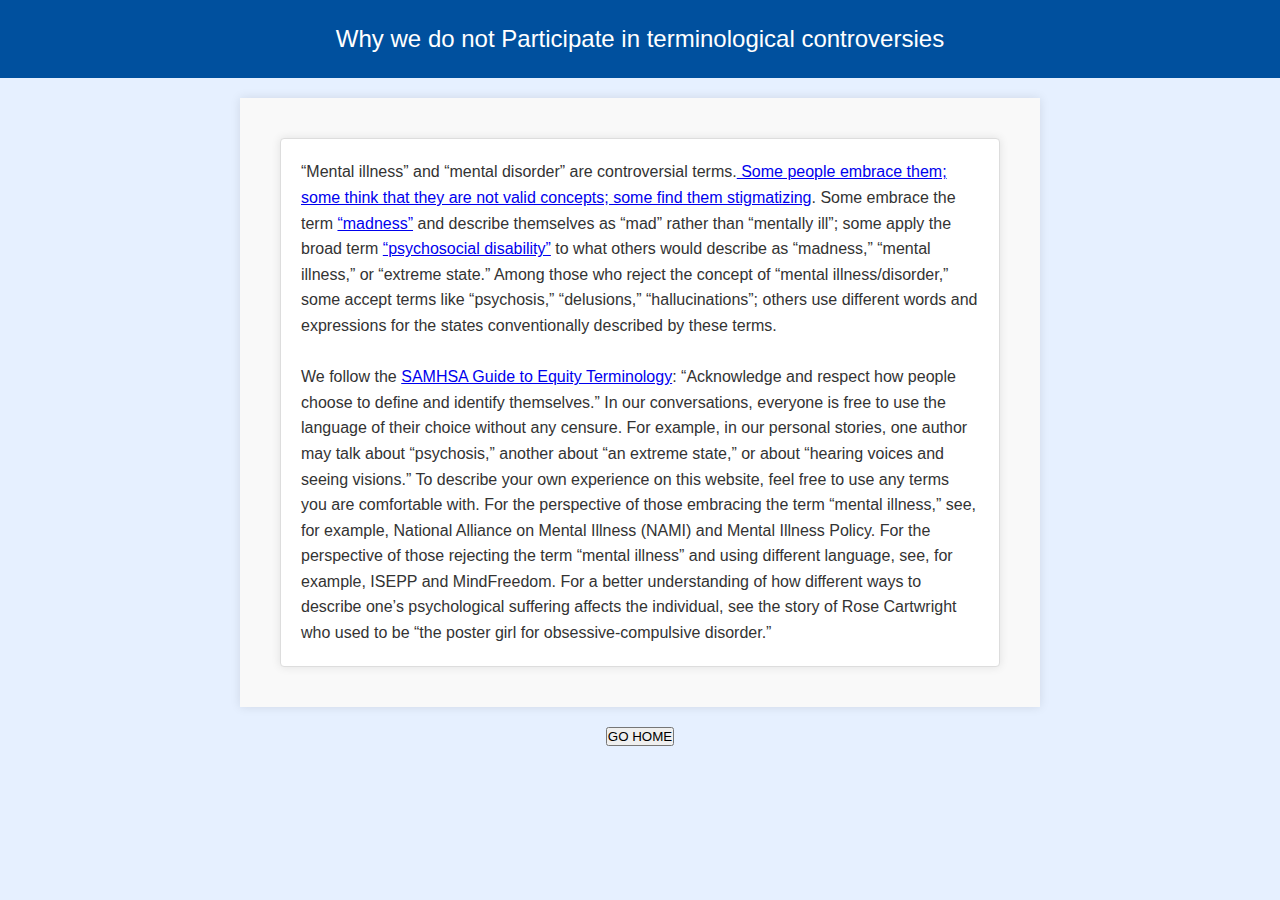
<file: 2.html>
<html>
<head>
    <meta charset="UTF-8">
    <link rel="icon" href="mh.ico" type = "image/png" />
    <meta name="viewport" content="width=device-width, initial-scale=1.0">
    <title>Participate in terminological controversies</title>
    <link rel="stylesheet" href="style.css" />
    <style>
        
    </style>
</head>
<body>
    <header>
        Why we do not Participate in terminological controversies
    </header>
    <div class="container">
        <div class="content">
            <p>“Mental illness” and “mental disorder” are controversial terms.<a href = " https://mhe-sme.org/wp-content/uploads/2018/09/A-short-guide-to-Psychiatric-Diagnosis-FINAL.pdf" target = "_blank"> Some people embrace them; some think
                that they are not valid concepts; some find them stigmatizing</a>. Some embrace the term <a href = "https://www.ncbi.nlm.nih.gov/pmc/articles/PMC6420721/" target = "_blank">“madness”</a> and
                describe themselves as “mad” rather than “mentally ill”; some apply the broad term <a href = "https://www.cambridge.org/core/books/abs/mental-health-legal-capacity-and-human-rights/in-the-pursuit-of-justice-advocacy-by-and-for-hypermarginalized-people-with-psychosocial-disabilities-through-the-law-and-beyond/183386FB8AD507013D9B1DF4DD30C725" target = "_blank">“psychosocial
                disability”</a> to what others would describe as “madness,” “mental illness,” or “extreme state.” Among
                those who reject the concept of “mental illness/disorder,” some accept terms like “psychosis,”
                “delusions,” “hallucinations”; others use different words and expressions for the states conventionally
                described by these terms.
                </p><br>
                <p>We follow the <a href = "https://www.samhsa.gov/" target = "_blank">SAMHSA Guide to Equity Terminology</a>: “Acknowledge and respect how people choose
                    to define and identify themselves.” In our conversations, everyone is free to use the language of their
                    choice without any censure. For example, in our personal stories, one author may talk about
                    “psychosis,” another about “an extreme state,” or about “hearing voices and seeing visions.” To
                    describe your own experience on this website, feel free to use any terms you are comfortable with.
                    For the perspective of those embracing the term “mental illness,” see, for example, National Alliance
                    on Mental Illness (NAMI) and Mental Illness Policy. For the perspective of those rejecting the term
                    “mental illness” and using different language, see, for example, ISEPP and MindFreedom.
                    For a better understanding of how different ways to describe one’s psychological suffering affects the
                    individual, see the story of Rose Cartwright who used to be “the poster girl for obsessive-compulsive
                    disorder.”</p>
        </div>
    </div>
    <center>
        <a href="index.html">
            <button>GO HOME</button>
        </a>
    </center>
</body>
</html>
</file>
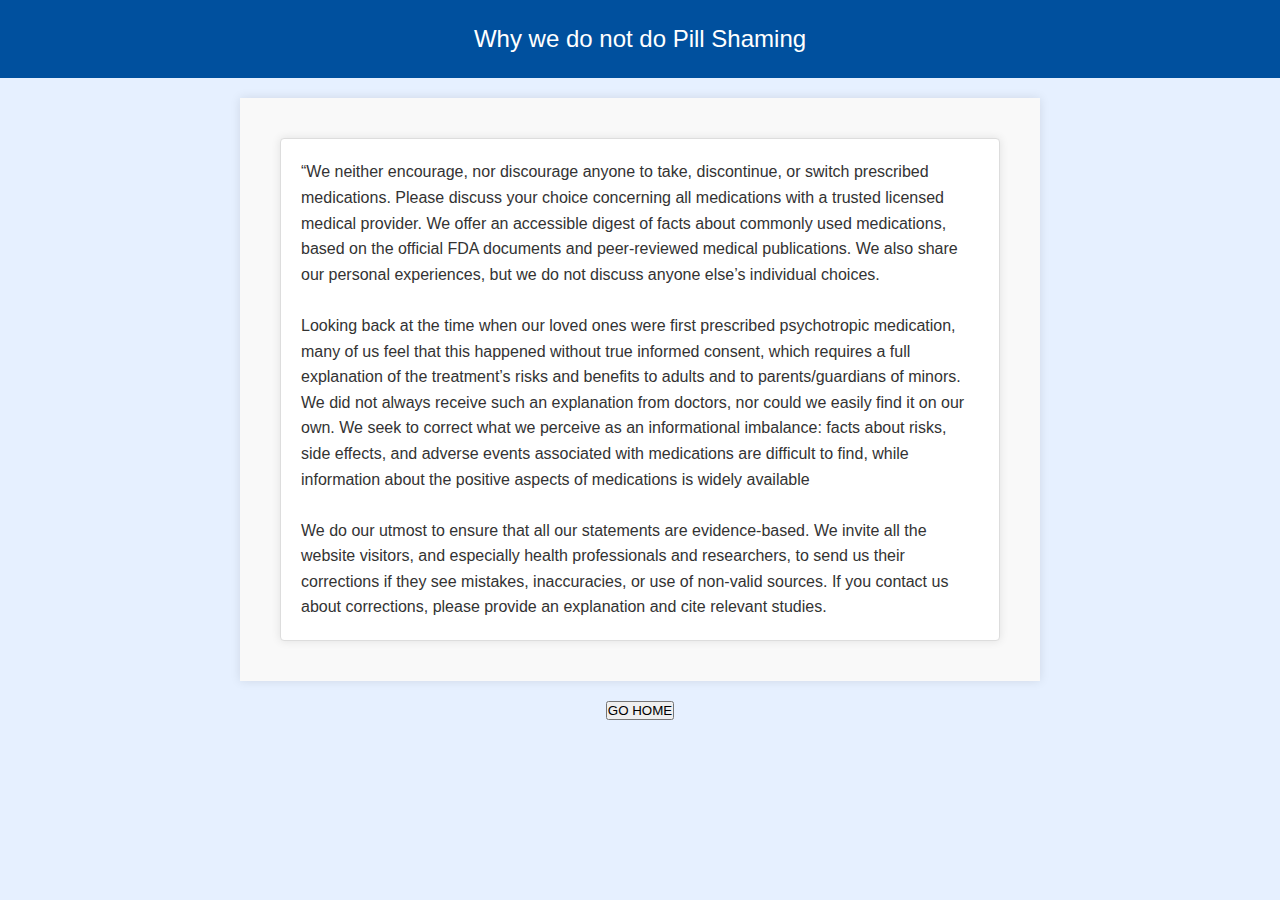
<file: 3.html>
<html>
<head>
    <meta charset="UTF-8">
    <link rel="icon" href="mh.ico" type = "image/png" />
    <meta name="viewport" content="width=device-width, initial-scale=1.0">
    <title>Participate in terminological controversies</title>
    <link rel="stylesheet" href="style.css" />
    <style>
        
    </style>
</head>
<body>
    <header>
        Why we do not do Pill Shaming
    </header>
    <div class="container">
        <div class="content">
            <p>“We neither encourage, nor discourage anyone to take, discontinue, or switch prescribed medications.
                Please discuss your choice concerning all medications with a trusted licensed medical provider. We
                offer an accessible digest of facts about commonly used medications, based on the official FDA
                documents and peer-reviewed medical publications. We also share our personal experiences, but we do
                not discuss anyone else’s individual choices.
                </p><br>
                <p>Looking back at the time when our loved ones were first prescribed psychotropic medication, many of
                    us feel that this happened without true informed consent, which requires a full explanation of the
                    treatment’s risks and benefits to adults and to parents/guardians of minors. We did not always receive
                    such an explanation from doctors, nor could we easily find it on our own. We seek to correct what we
                    perceive as an informational imbalance: facts about risks, side effects, and adverse events associated
                    with medications are difficult to find, while information about the positive aspects of medications is
                    widely available</p> <br>
                 <p>We do our utmost to ensure that all our statements are evidence-based. We invite all the website
                    visitors, and especially health professionals and researchers, to send us their corrections if they see
                    mistakes, inaccuracies, or use of non-valid sources. If you contact us about corrections, please provide
                    an explanation and cite relevant studies.</p>   
        </div>
    </div>
    <center>
        <a href="index.html">
            <button>GO HOME</button>
        </a>
    </center>
</body>
</html>
</file>
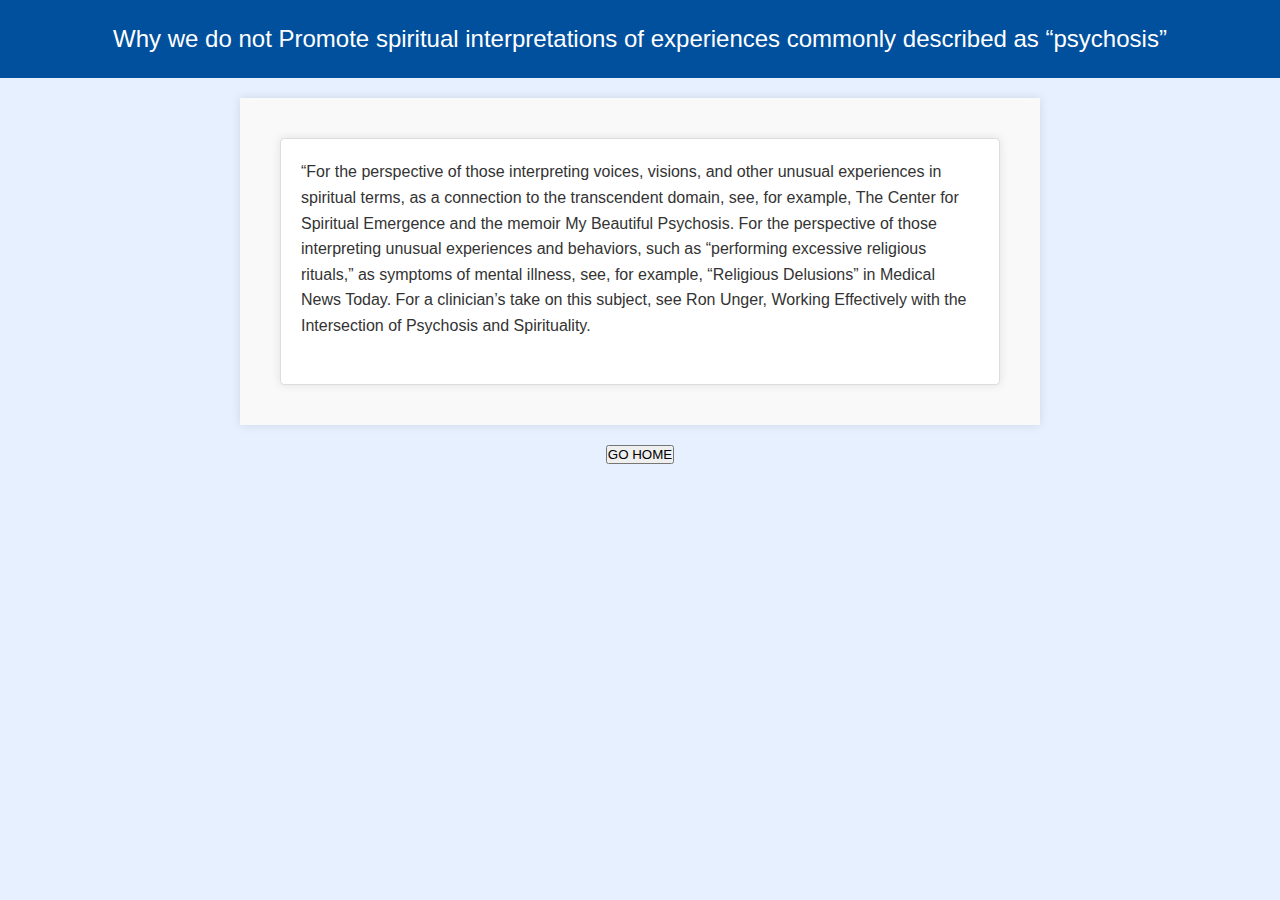
<file: 4.html>
<html>
<head>
    <meta charset="UTF-8">
    <link rel="icon" href="mh.ico" type = "image/png" />
    <meta name="viewport" content="width=device-width, initial-scale=1.0">
    <title>Participate in terminological controversies</title>
    <link rel="stylesheet" href="style.css" />
    <style>
        
    </style>
</head>
<body>
    <header>
        Why we do not Promote spiritual interpretations of experiences commonly described as “psychosis” 
    </header>
    <div class="container">
        <div class="content">
            <p>“For the perspective of those interpreting voices, visions, and other unusual experiences in spiritual
                terms, as a connection to the transcendent domain, see, for example, The Center for Spiritual
                Emergence and the memoir My Beautiful Psychosis. For the perspective of those interpreting unusual
                experiences and behaviors, such as “performing excessive religious rituals,” as symptoms of mental
                illness, see, for example, “Religious Delusions” in Medical News Today. For a clinician’s take on this
                subject, see Ron Unger, Working Effectively with the Intersection of Psychosis and Spirituality.                
                </p><br>
                
        </div>
    </div>
    <center>
        <a href="index.html">
            <button>GO HOME</button>
        </a>
    </center>
</body>
</html>
</file>
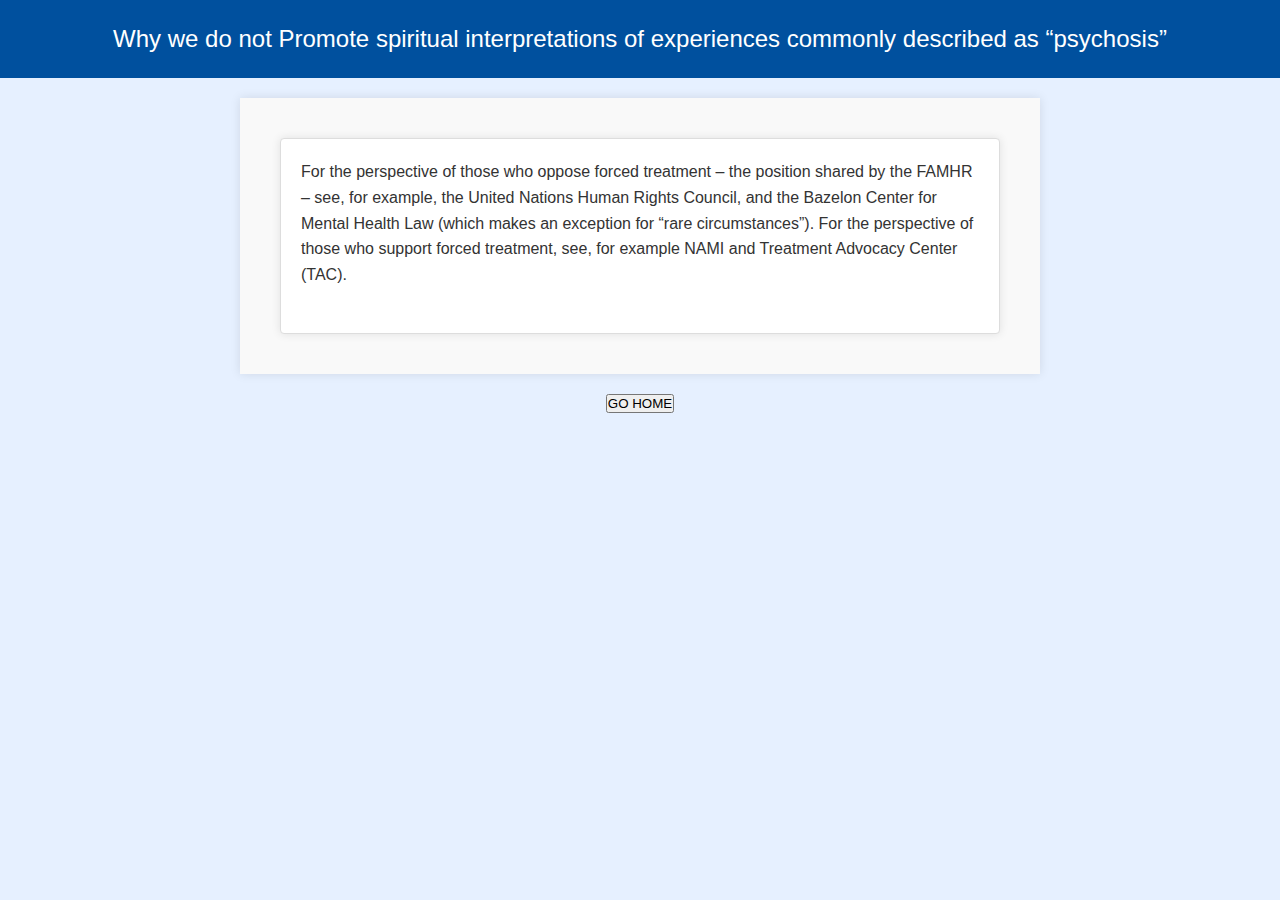
<file: 5.html>
<html>
<head>
    <meta charset="UTF-8">
    <link rel="icon" href="mh.ico" type = "image/png" />
    <meta name="viewport" content="width=device-width, initial-scale=1.0">
    <title>Participate in terminological controversies</title>
    <link rel="stylesheet" href="style.css" />
    <style>
        
    </style>
</head>
<body>
    <header>
        Why we do not Promote spiritual interpretations of experiences commonly described as “psychosis” 
    </header>
    <div class="container">
        <div class="content">
            <p>For the perspective of those who oppose forced treatment – the position shared by the FAMHR – see,
                for example, the United Nations Human Rights Council, and the Bazelon Center for Mental Health
                Law (which makes an exception for “rare circumstances”). For the perspective of those who support
                forced treatment, see, for example NAMI and Treatment Advocacy Center (TAC).               
                </p><br>
                
        </div>
    </div>
    <center>
        <a href="index.html">
            <button>GO HOME</button>
        </a>
    </center>
</body>
</html>
</file>
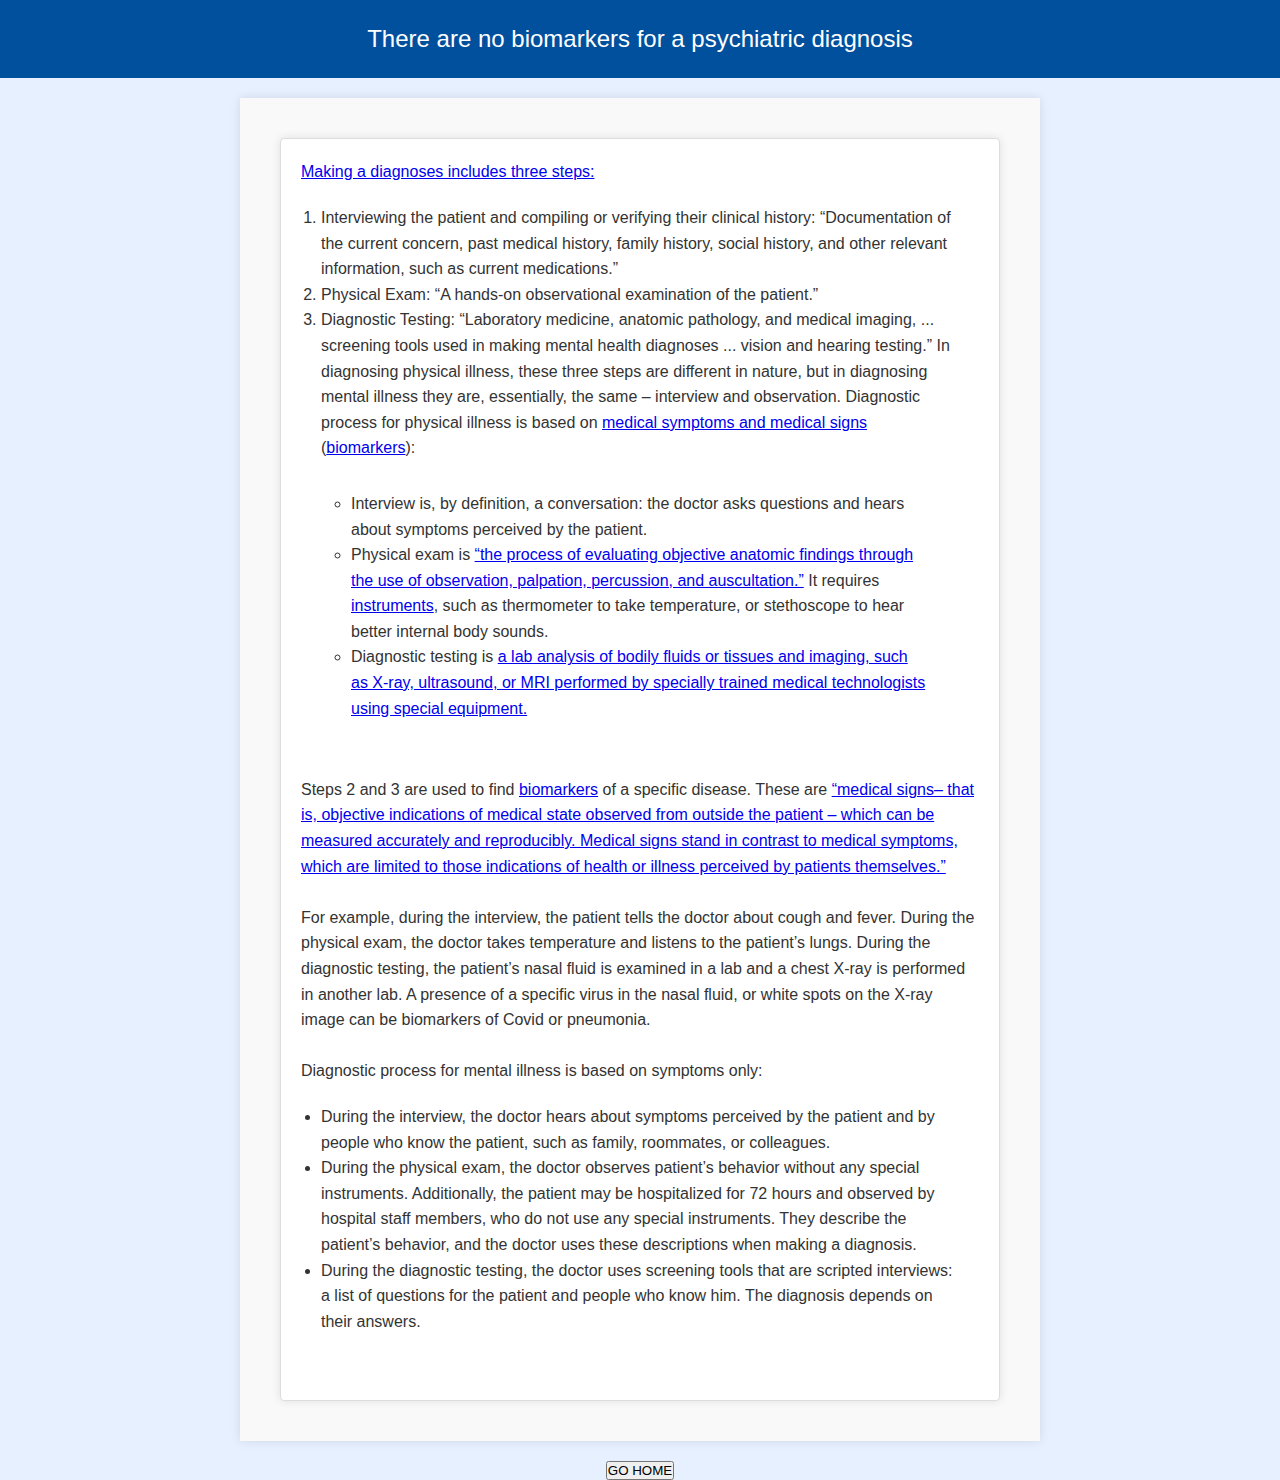
<file: 6.html>
<html>
<head>
    <meta charset="UTF-8">
    <link rel="icon" href="mh.ico" type = "image/png" />
    <meta name="viewport" content="width=device-width, initial-scale=1.0">
    <title>Diagnoses</title>
    <link rel="stylesheet" href="style.css" />
    <style>
        
    </style>
</head>
<body>
    <header>
        There are no biomarkers for a psychiatric diagnosis 
    </header>
    <div class="container">
        <div class="content">
            <p> <a href="https://www.ncbi.nlm.nih.gov/books/NBK338593/" target="_blank">Making a diagnoses includes three steps:</a>
                <ol style="margin: 20;">
                        <li> Interviewing the patient and compiling or verifying their clinical history: “Documentation of the
                        current concern, past medical history, family history, social history, and other relevant information,
                        such as current medications.”</li>
                        <li>Physical Exam: “A hands-on observational examination of the patient.”</li>
                        <li>Diagnostic Testing: “Laboratory medicine, anatomic pathology, and medical imaging, ... screening
                            tools used in making mental health diagnoses ... vision and hearing testing.”
                            In diagnosing physical illness, these three steps are different in nature, but in diagnosing mental illness
                            they are, essentially, the same – interview and observation.
                            Diagnostic process for physical illness is based on <a href="https://www.ncbi.nlm.nih.gov/pmc/articles/PMC3078627/" target="_blank">medical symptoms and medical signs</a> (<a href="https://en.wikipedia.org/wiki/Biomarker">biomarkers</a>):</li>
                        <ul style="margin: 30;">
                                <li>Interview is, by definition, a conversation: the doctor asks questions and hears about symptoms
                                perceived by the patient.</li>
                                <li>Physical exam is <a href="https://www.ncbi.nlm.nih.gov/books/NBK361/" target="_blank">“the process of evaluating objective anatomic findings through the use of
                                observation, palpation, percussion, and auscultation.”</a> It requires <a href="https://www.ncbi.nlm.nih.gov/books/NBK361/table/A250/?report=objectonly" target="_blank">instruments</a>, such as
                                thermometer to take temperature, or stethoscope to hear better internal body sounds.</li>
                                <li>Diagnostic testing is <a href="https://www.ncbi.nlm.nih.gov/books/NBK338593/box/box_2-2/?report=objectonly" target="_blank">a lab analysis of bodily fluids or tissues and imaging, such as X-ray,
                                ultrasound, or MRI performed by specially trained medical technologists using special
                                equipment.</a></li>
                        </ul>
                </ol> 
                
                <br>
                Steps 2 and 3 are used to find <a href="https://en.wikipedia.org/wiki/Biomarker" target="_blank">biomarkers</a> of a specific disease. These are <a href="https://www.ncbi.nlm.nih.gov/pmc/articles/PMC3078627/" target="_blank">“medical signs– that is,
                objective indications of medical state observed from outside the patient – which can be measured
                accurately and reproducibly. Medical signs stand in contrast to medical symptoms, which are limited to
                those indications of health or illness perceived by patients themselves.”</a>
                
                <br><br>
                For example, during the interview, the patient tells the doctor about cough and fever. During the
                physical exam, the doctor takes temperature and listens to the patient’s lungs. During the diagnostic
                testing, the patient’s nasal fluid is examined in a lab and a chest X-ray is performed in another lab. A
                presence of a specific virus in the nasal fluid, or white spots on the X-ray image can be biomarkers of
                Covid or pneumonia.
                
                <br><br>
                Diagnostic process for mental illness is based on symptoms only:
                <ul style="margin: 20;">
                    <li>During the interview, the doctor hears about symptoms perceived by the patient and by people
                        who know the patient, such as family, roommates, or colleagues.</li>
                    <li>During the physical exam, the doctor observes patient’s behavior without any special
                        instruments. Additionally, the patient may be hospitalized for 72 hours and observed by hospital
                        staff members, who do not use any special instruments. They describe the patient’s behavior,
                        and the doctor uses these descriptions when making a diagnosis.</li>
                    <li>During the diagnostic testing, the doctor uses screening tools that are scripted interviews: a list
                        of questions for the patient and people who know him. The diagnosis depends on their answers.</li>
                </ul>
                </p><br>
                
        </div>
    </div>
    <center>
        <a href="index.html">
            <button>GO HOME</button>
        </a>
    </center>
</body>
</html>
</file>
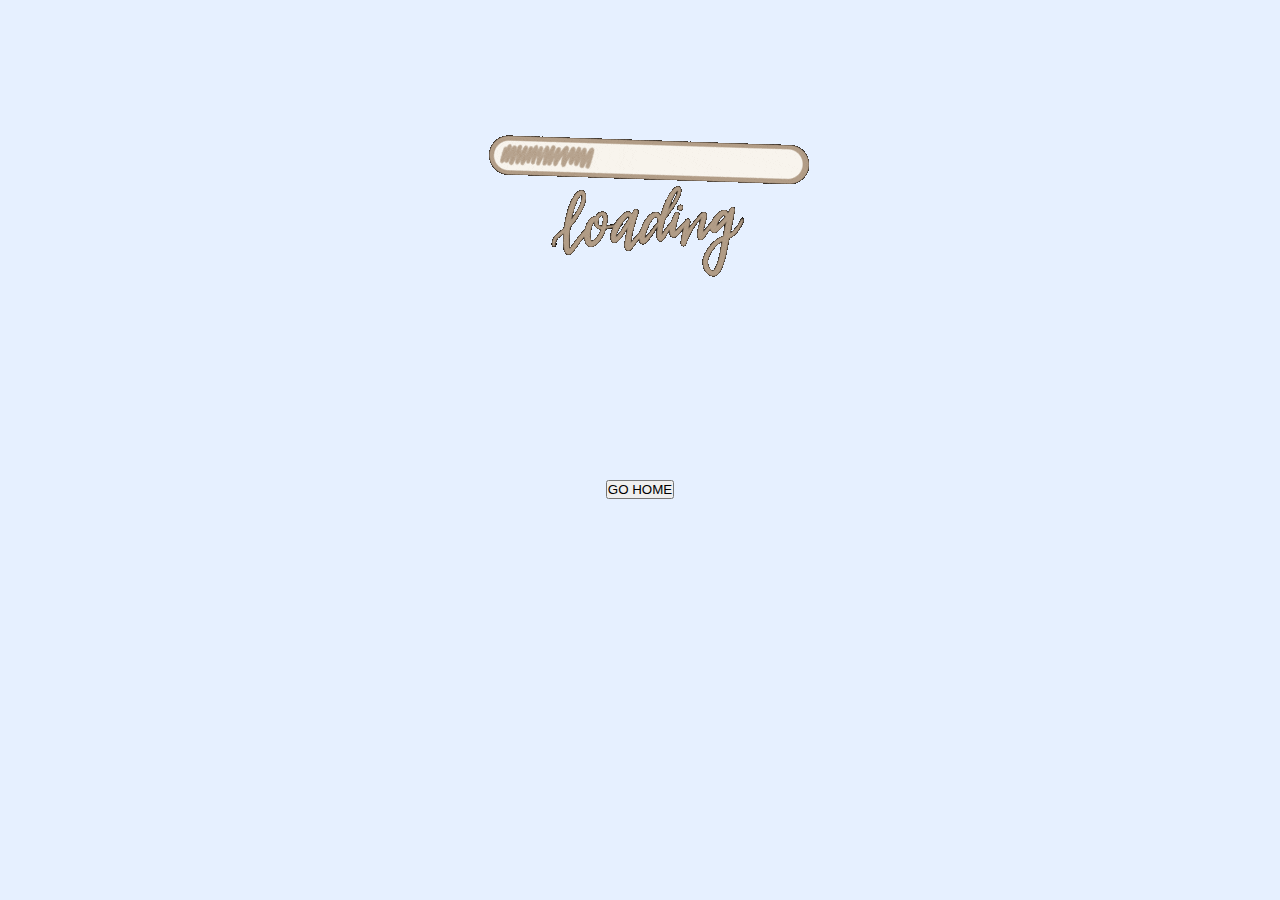
<file: donate.html>
<html>
<head>
        <title>Family Alliance</title> <!--Ttile on the tab-->
        <link rel="icon" href="mh.ico" type = "image/png" /> <!-- Icon-->
        <link rel="stylesheet" href="style.css" />
        <meta charset="UTF-8">
</head>
<body>
        <img src="giphy.gif" class="center">
        <center>
                <a href="index.html">
                    <button>GO HOME</button>
                </a>
            </center>
</body>
</html>
</file>
<file: style.css>
body {
  font-family: Arial, sans-serif;
  margin: 0;
  padding: 0;
  background-color: #e6f0ff; /* Light blue background */
  color: #333;
}

header {
  background-color: #00509e; /* Dark blue header */
  padding: 20px;
  text-align: center;
  color: white;
}

nav ul {
  list-style-type: none;
  margin: 0;
  padding: 0;
  overflow: hidden;
  background-color: #00509e;
}

nav ul li {
  float: left;
}

nav ul li a {
  display: block;
  color: white;
  text-align: center;
  padding: 14px 20px;
  text-decoration: none;
}

nav ul li a:hover {
  background-color: #003b6f; /* Darker blue on hover */
}

/* Clear floats */
.clear {
  clear: both;
}

.content {
  padding: 20px;
  margin: 20px;
  background-color: white;
  border-radius: 10px;
  box-shadow: 0px 0px 10px rgba(0, 0, 0, 0.1);
}

footer {
  background-color: #00509e;
  color: white;
  text-align: center;
  padding: 10px 0;
  position: relative;
  width: 100%;
  bottom: 0;
}

/* Search Bar */
.search-bar {
  margin: 20px 0;
}

.search-bar input[type="text"] {
  padding: 10px;
  font-size: 16px;
  width: 80%;
  border: 2px solid #00509e;
  border-radius: 5px;
}

.search-bar input[type="submit"] {
  padding: 10px;
  background-color: #00509e;
  color: white;
  border: none;
  cursor: pointer;
  border-radius: 5px;
}

.search-bar input[type="submit"]:hover {
  background-color: #003b6f;
}

/* Donation Button */
.donate-btn {
  padding: 15px 30px;
  background-color: #7c91fc; 
  color: white;
  text-align: center;
  text-decoration: none;
  font-size: 18px;
  border-radius: 5px;
  display: inline-block;
  margin: 20px 0;
}

.donate-btn:hover {
  background-color: #cc7a00;
}

/* Sections */
.section-title {
  color: #00509e;
  font-size: 24px;
  margin-bottom: 10px;
}

/* what we do not do pages styling*/

* {
  margin: 0;
  padding: 0;
  box-sizing: border-box;
}

body {
  font-family: Arial, sans-serif;
  line-height: 1.6;
}

header {
  background-color: #00509e;
  color: #fff;
  text-align: center;
  padding: 20px 0;
  font-size: 1.5em;
}

.container {
  margin: 20px auto;
  max-width: 800px;
  padding: 20px;
  background-color: #f9f9f9;
  box-shadow: 0 0 10px rgba(0, 0, 0, 0.1);
}

.content {
  padding: 20px;
  background-color: #fff;
  border: 1px solid #ddd;
  border-radius: 4px;
}

.center{
  display: block;
  margin-left: auto;
  margin-right: auto;
}
</file>
